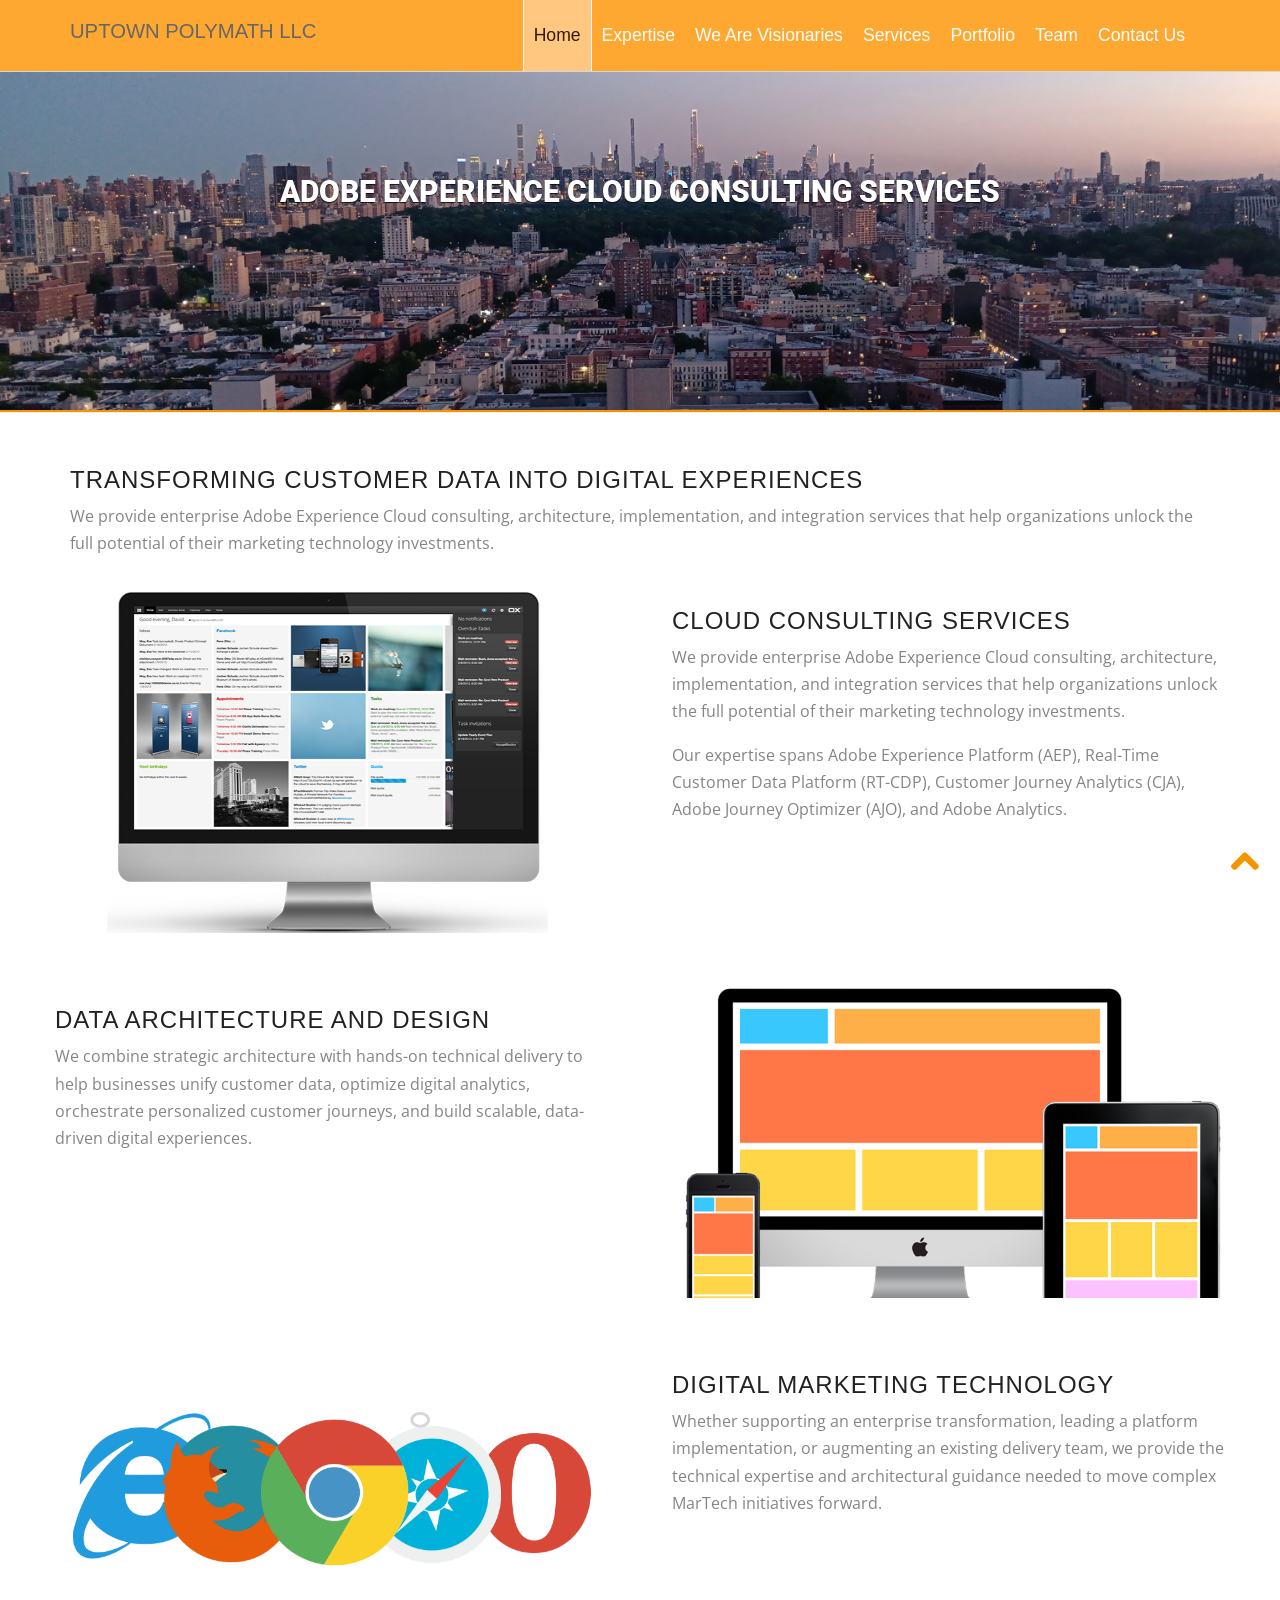
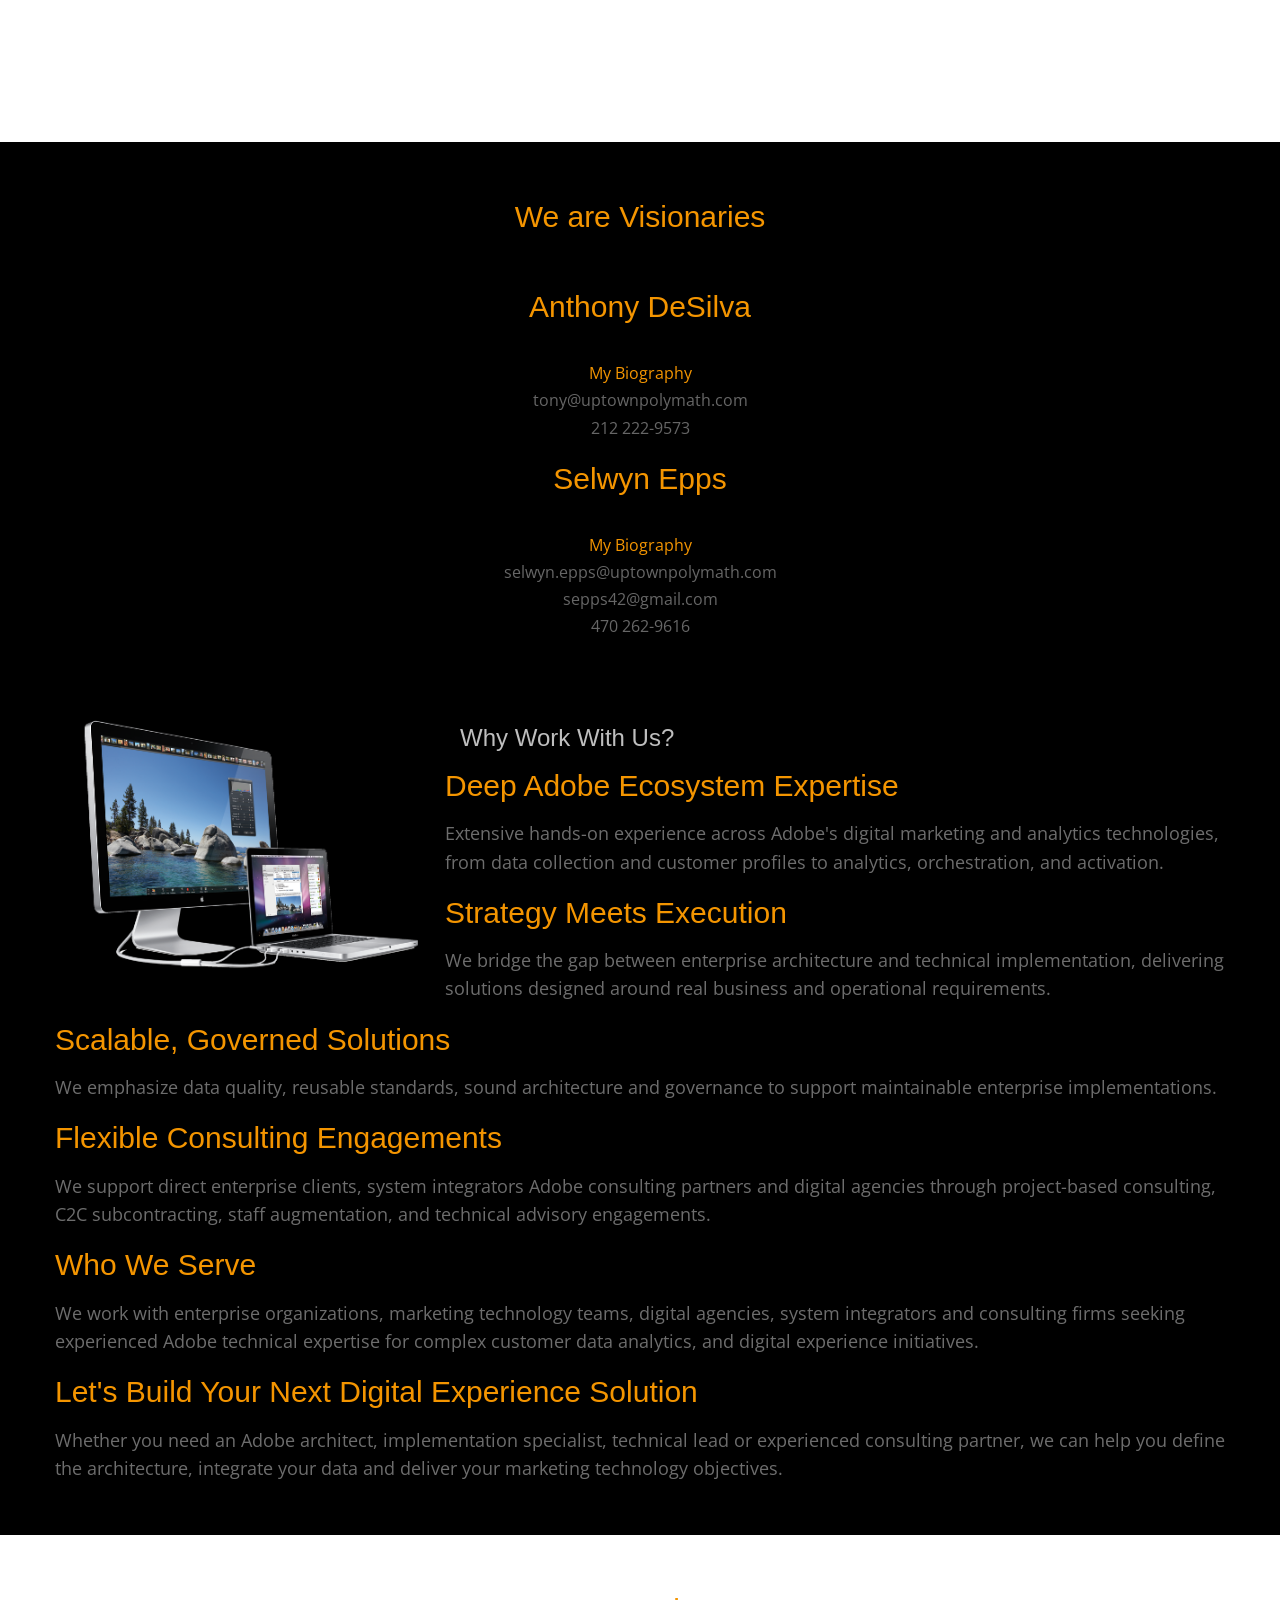
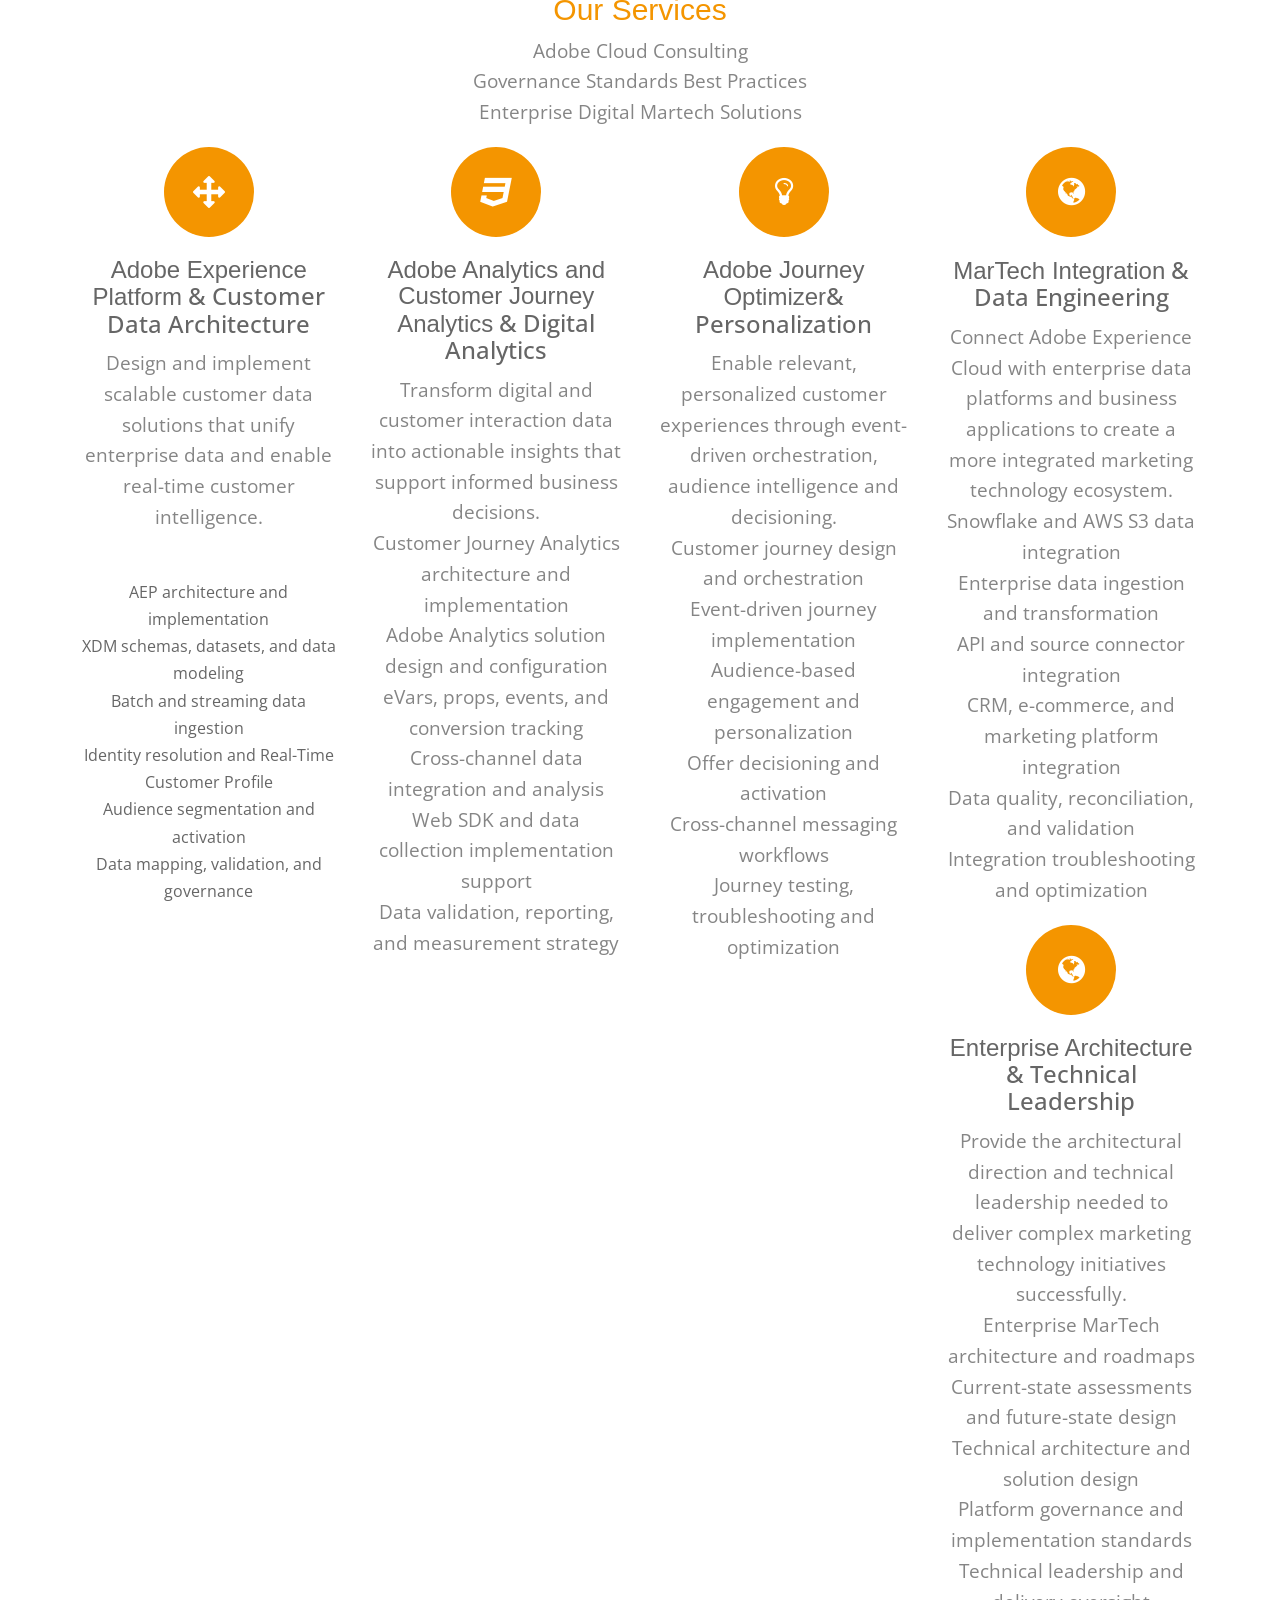
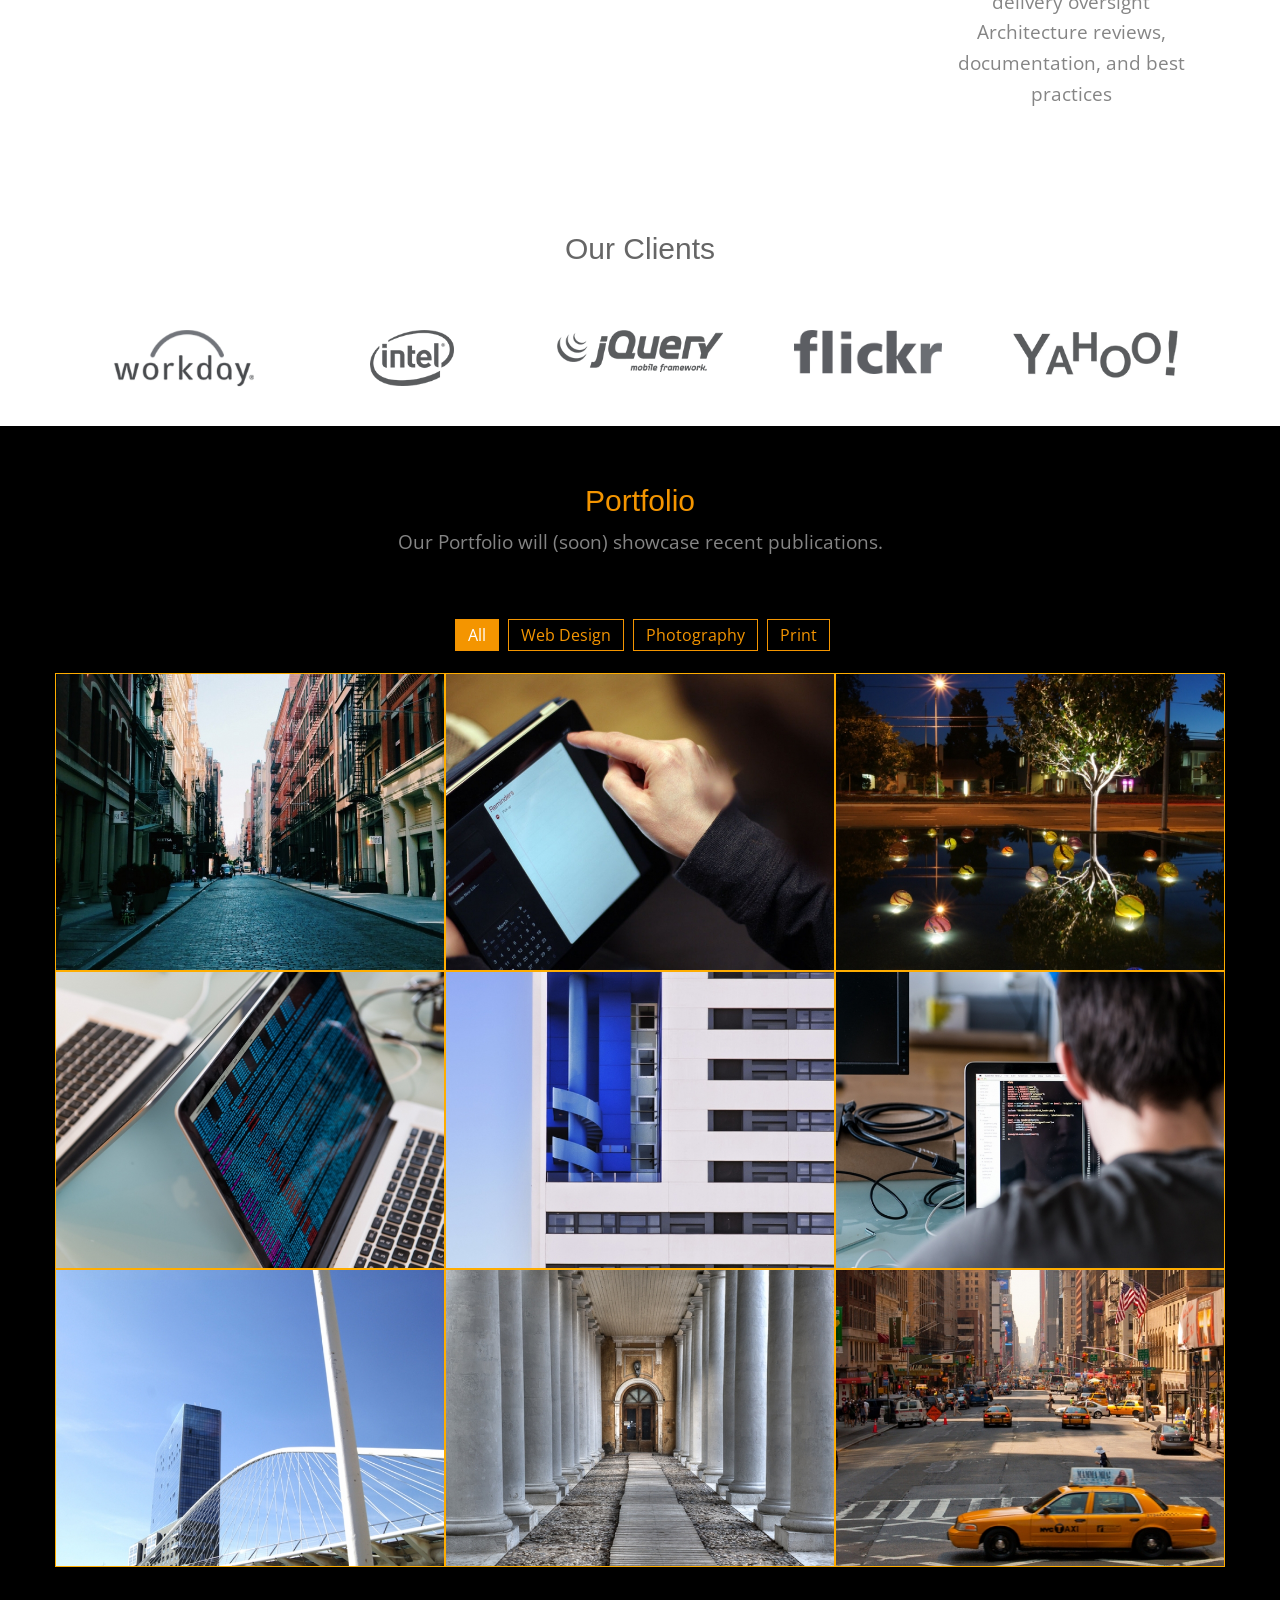
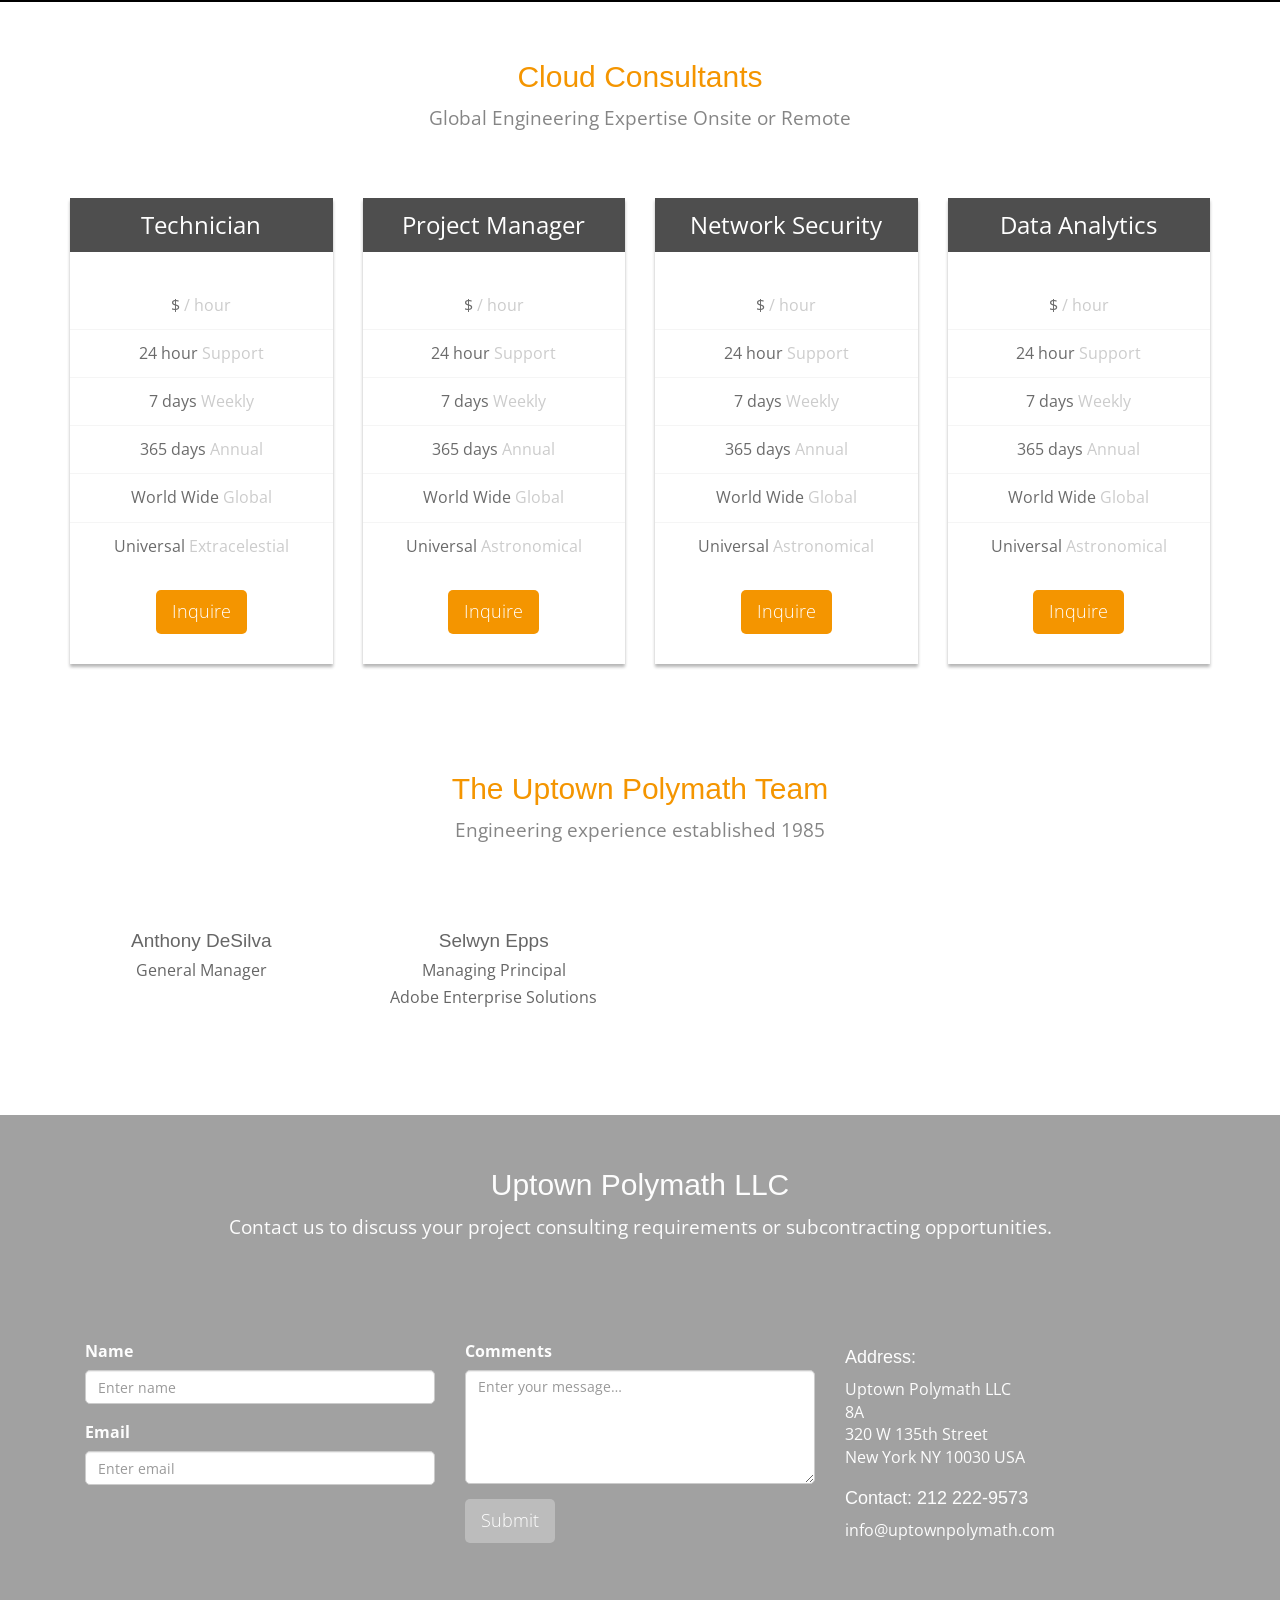
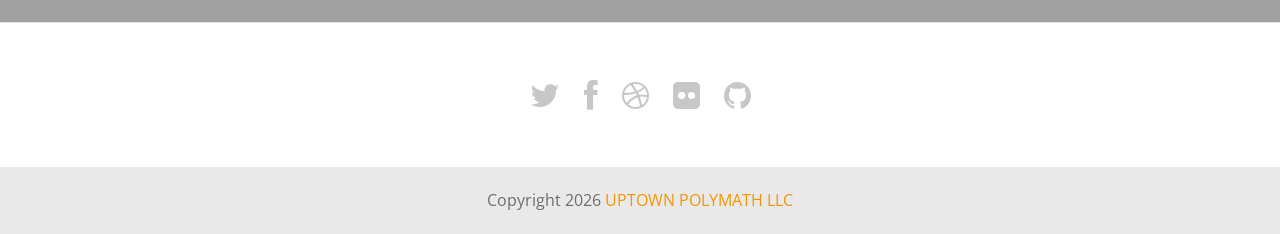
<file: index.html>
<!doctype html>
<!--[if IE 7 ]>    <html lang="en-gb" class="isie ie7 oldie no-js"> <![endif]-->
<!--[if IE 8 ]>    <html lang="en-gb" class="isie ie8 oldie no-js"> <![endif]-->
<!--[if IE 9 ]>    <html lang="en-gb" class="isie ie9 no-js"> <![endif]-->
<!--[if (gt IE 9)|!(IE)]><!-->
<html lang="en-gb" class="no-js">
<!--<![endif]-->
<head>
 <meta charset="utf-8">
 <meta name="viewport" content="width=device-width, initial-scale=1">
<!--[if lt IE 9]> 
    <meta http-equiv="X-UA-Compatible" content="IE=edge,chrome=1">
    <![endif]-->
<title>Uptown Polymath LLC webpage</title>
<meta name="description" content="Uptown Polymath web page">
<meta name="DeSilva" content="Uptown">
<!--[if lt IE 9]>
        <script src="http://html5shim.googlecode.com/svn/trunk/html5.js"></script>
    <![endif]-->
<!--[if lte IE 8]>
		<script type="text/javascript" src="http://explorercanvas.googlecode.com/svn/trunk/excanvas.js"></script>
	<![endif]-->
<link rel="stylesheet" href="css/bootstrap.min.css" />
<link rel="stylesheet" type="text/css" href="css/isotope.css" media="screen" />
<link rel="stylesheet" href="js/fancybox/jquery.fancybox.css" type="text/css" media="screen" />
<link href="css/animate.css" rel="stylesheet" media="screen">
<!-- Owl Carousel Assets -->
<link href="js/owl-carousel/owl.carousel.css" rel="stylesheet">
<link rel="stylesheet" href="css/styles.css" />
<!-- Font Awesome -->
<link href="font/css/font-awesome.min.css" rel="stylesheet">
</head>

<body>
<header class="header">
  <div class="container">
    <nav class="navbar navbar-inverse" role="navigation">
      <div class="navbar-header">
        <button type="button" id="nav-toggle" class="navbar-toggle" data-toggle="collapse" data-target="#main-nav"> <span class="sr-only">Toggle navigation</span> <span class="icon-bar"></span> <span class="icon-bar"></span> <span class="icon-bar"></span> </button>
          <div>
            <div>
              <h1 class="responsive-headline" style="font-size: 30px;">UPTOWN POLYMATH LLC</h1>
            </div>
          </div>  
      </div>
         <!--/.navbar-header-->
      <div id="main-nav" class="collapse navbar-collapse">
        <ul class="nav navbar-nav" id="mainNav">
          <li class="active"><a href="#home" class="scroll-link">Home</a></li>
          <li><a href="#features" class="scroll-link">Expertise</a></li>
          <li><a href="#aboutUs" class="scroll-link">We Are Visionaries</a></li>
          <li><a href="#services" class="scroll-link">Services</a></li>
          <li><a href="#portfolio" class="scroll-link">Portfolio</a></li>
          <li><a href="#team" class="scroll-link">Team</a></li>
          <li><a href="#contactUs" class="scroll-link">Contact Us</a></li>
        </ul>
      </div>
      <!--/.navbar-collapse--> 
    </nav>
    <!--/.navbar--> 
  </div>
  <!--/.container--> 
</header>
<!--/.header-->
<div id="#top"></div>
<section id="home">
  <div class="banner-container"> <img src="images/Uptown banner-bg.jpg" alt="banner" />
    <div class="container banner-content">
      <div class="hero-text animated fadeInDownBig">
        <h1 class="responsive-headline" style="font-size: 40px;">Adobe Experience Cloud Consulting Services</h1>
      </div>
  </div>
</section>
<section id="features">
  <div class="container">
    <h3>Transforming Customer Data into Digital Experiences</h3>
    <p>We provide enterprise Adobe Experience Cloud consulting, architecture, implementation,
      and integration services that help organizations unlock the full potential of their marketing technology investments.</p>
    <div class="row feature design">
      <div class="six columns right">
        <h3>Cloud Consulting Services</h3>
        <p>We provide enterprise Adobe Experience Cloud consulting, architecture, implementation, and integration services that help organizations unlock the full potential of their marketing technology investments.
        <p>Our expertise spans Adobe Experience Platform (AEP), Real-Time Customer Data Platform (RT-CDP), Customer Journey Analytics (CJA), Adobe Journey Optimizer (AJO), and Adobe Analytics.
        </p>
      </div>
      <div class="six columns feature-media left"> <img src="images/feature-img-1.png" alt=""> </div>
    </div>
    <div class="row feature responsive">
      <div class="six columns left">
        <h3>Data Architecture and Design</h3>
        <p>We combine strategic architecture with hands-on technical delivery to help businesses unify customer data, optimize digital analytics, orchestrate personalized customer journeys, and build scalable, data-driven digital experiences.
        </p>
      </div>
      <div class="six columns feature-media right"> <img src="images/feature-img-2.png" alt=""> </div>
    </div>
    <div class="row feature cross-browser">
      <div class="six columns right">
        <h3>Digital Marketing Technology</h3>
        <p>Whether supporting an enterprise transformation, leading a platform implementation,
          or augmenting an existing delivery team, we provide the technical expertise 
          and architectural guidance needed to move complex MarTech initiatives forward.
      </div>
      <div class="six columns feature-media left"> <img src="images/feature-img-3.png" alt=""> </div>
    </div>
  </div>
</section>
<section id="aboutUs" class="page-section darkBg pDark">
  <div class="container">
    <div class="heading text-center"> 
      <!-- Heading -->
      <h2>We are Visionaries</h2><br/>
      <p><h2>Anthony DeSilva</h2><br/>
        <nav>
         <a href="desilva_biography.html">My Biography</a>
        </nav>
        tony@uptownpolymath.com<br/>
        212 222-9573

      <p><h2>Selwyn Epps</h2><br/>
        <nav>
         <a href="epps_biography.html">My Biography</a>
        </nav>
        selwyn.epps@uptownpolymath.com<br/>
        sepps42@gmail.com<br/>
        470 262-9616
      </p>
    </div>
    <div class="row">
      <div class="col-md-4 mcbook" data-animated="bounceInLeft"> <img src="images/macbook.png" class="fitImage" alt="img" /> </div>
       <div class="col-md-8">
        <h3>Why Work With Us?</h3>
        <p>
       </div>
         <h2>Deep Adobe Ecosystem Expertise</h2>
        </p>

        <p>Extensive hands-on experience across Adobe's digital marketing and analytics technologies,
           from data collection and customer profiles to analytics, orchestration, and activation.</p>
        <p><h2>Strategy Meets Execution</h2></p>
         <p>We bridge the gap between enterprise architecture and technical implementation, 
          delivering solutions designed around real business and operational requirements.</p>
        <p><h2>Scalable, Governed Solutions</h2></p>
        <p>We emphasize data quality, reusable standards, sound architecture
          and governance to support maintainable enterprise implementations.</p>
          <p><h2>Flexible Consulting Engagements</h2></p>
          <p>We support direct enterprise clients, system integrators Adobe consulting partners
          and digital agencies through project-based consulting, C2C subcontracting, staff augmentation, and technical advisory engagements.
          <p><h2>Who We Serve</h2></p>
          <p>We work with enterprise organizations, marketing technology teams, digital agencies, system integrators
            and consulting firms seeking experienced Adobe technical expertise for complex customer data
            analytics, and digital experience initiatives.</p>
          <p><h2>Let's Build Your Next Digital Experience Solution</h2></p>
          <p>Whether you need an Adobe architect, implementation specialist, technical lead
            or experienced consulting partner, we can help you define the architecture, integrate your data
            and deliver your marketing technology objectives.</p> 
        </p>    
      </div>
    </div>
</section>
<section id="services" class="page-section">
  <div class="container">
    <div class="heading text-center"> 
      <!-- Heading -->
      <h2>Our Services</h2>
      <p>Adobe Cloud Consulting<br>
         Governance Standards Best Practices<br>
         Enterprise Digital Martech Solutions
      </p>
    <div class="row"> 
      
      <!-- item -->
      <div class="col-md-3 text-center"> <i class="fa fa-arrows fa-2x circle"></i>
        <h3>Adobe Experience Platform<span class="id-color"> & Customer Data Architecture</span>
        </span></h3>
        <p>Design and implement scalable customer data solutions that unify enterprise data and enable real-time customer intelligence.</p>
          <br>AEP architecture and implementation
         <br>XDM schemas, datasets, and data modeling
         <br>Batch and streaming data ingestion
         <br>Identity resolution and Real-Time Customer Profile
         <br>Audience segmentation and activation
         <br>Data mapping, validation, and governance
     </div>
      <!-- end: --> 
      
      <!-- item -->
      <div class="col-md-3 text-center"> <i class="fa fa-css3 fa-2x circle"></i>
        <h3>Adobe Analytics and Customer Journey Analytics<span class="id-color"> & Digital Analytics</span></h3>
       <p>Transform digital and customer interaction data into actionable insights that support informed business decisions.
        <br>Customer Journey Analytics architecture and implementation
         <br>Adobe Analytics solution design and configuration
         <br>eVars, props, events, and conversion tracking                                             
         <br>Cross-channel data integration and analysis
         <br>Web SDK and data collection implementation support
       <br>Data validation, reporting, and measurement strategy
        </p>      
      </div>
      <!-- end: --> 
      
      <!-- item -->
      <div class="col-md-3 text-center"> <i class="fa fa-lightbulb-o fa-2x circle"></i>
        <h3>Adobe Journey Optimizer<span class="id-color">& Personalization</span></h3>
        <p>Enable relevant, personalized customer experiences through event-driven orchestration, audience intelligence and decisioning.
         <br>Customer journey design and orchestration
         <br>Event-driven journey implementation
         <br>Audience-based engagement and personalization
         <br>Offer decisioning and activation
         <br>Cross-channel messaging workflows
         <br>Journey testing, troubleshooting and optimization
        </p>    
      </div>
      <!-- end: --> 
      
      <!-- item -->
      <div class="col-md-3 text-center"> <i class="fa fa-globe fa-2x circle"></i>
        <h3>MarTech Integration<span class="id-color"> & Data Engineering</span></h3>
        <p>Connect Adobe Experience Cloud with enterprise data platforms 
          and business applications to create a more integrated marketing technology ecosystem.
         <br>Snowflake and AWS S3 data integration
         <br>Enterprise data ingestion and transformation
         <br>API and source connector integration
         <br>CRM, e-commerce, and marketing platform integration
         <br>Data quality, reconciliation, and validation
         <br>Integration troubleshooting and optimization
        </p>
      </div>
      <!-- end:--> 
             <!-- item -->
      <div class="col-md-3 text-center"> <i class="fa fa-globe fa-2x circle"></i>
        <h3>Enterprise Architecture <span class="id-color"> & Technical Leadership</span></h3>
        <p>Provide the architectural direction and technical leadership needed to deliver complex marketing technology initiatives successfully.
          <br>Enterprise MarTech architecture and roadmaps
          <br>Current-state assessments and future-state design
          <br>Technical architecture and solution design
          <br>Platform governance and implementation standards
          <br>Technical leadership and delivery oversight
          <br>Architecture reviews, documentation, and best practices
        </p>
      </div>
      <!-- end:--> 
    </div>
  </div>
  <!--/.container--> 
</section>
<section id="clients">
  <div id="demo" class="clients">
    <div class="container">
      <div class="heading text-center">
        <h2>Our Clients</h2>
      </div>
      <div class="row">
        <div class="col-md-12">
          <div class="customNavigation"> <a class="prev"><i class="fa fa-chevron-circle-left"></i></a> <a class="next"><i class="fa fa-chevron-circle-right"></i></a> </div>
          <div id="owl-demo" class="owl-carousel">
            <div class="item"> <span class="helper"> <img src="images/clients/client-1.png" alt="client" /></span> </div>
            <div class="item"> <span class="helper"> <img src="images/clients/client-2.png" alt="client" /></span> </div>
            <div class="item"> <span class="helper"> <img src="images/clients/client-3.png" alt="client" /></span> </div>
            <div class="item"> <span class="helper"> <img src="images/clients/client-4.png" alt="client" /></span> </div>
            <div class="item"> <span class="helper"> <img src="images/clients/client-5.png" alt="client" /></span> </div>
            <div class="item"> <span class="helper"> <img src="images/clients/client-6.png" alt="client" /></span> </div>
            <div class="item"> <span class="helper"> <img src="images/clients/client-7.png" alt="client" /></span> </div>
            <div class="item"> <span class="helper"> <img src="images/clients/client-8.png" alt="client" /></span> </div>
            <div class="item"> <span class="helper"> <img src="images/clients/client-9.png" alt="client" /></span> </div>
          </div>
        </div>
      </div>
    </div>
  </div>
</section>
<section id="portfolio" class="page-section section appear clearfix">
  <div class="container">
    <div class="heading text-center"> 
      <!-- Heading -->
      <h2>Portfolio</h2>
      <p>Our Portfolio will (soon) showcase recent publications.</p>
    </div>
    <div class="row">
      <nav id="filter" class="col-md-12 text-center">
        <ul>
          <li><a href="#" class="current btn-theme btn-small" data-filter="*">All</a></li>
          <li><a href="#" class="btn-theme btn-small" data-filter=".webdesign">Web Design</a></li>
          <li><a href="#" class="btn-theme btn-small" data-filter=".photography">Photography</a></li>
          <li><a href="#" class="btn-theme btn-small" data-filter=".print">Print</a></li>
        </ul>
      </nav>
      <div class="col-md-12">
        <div class="row">
          <div class="portfolio-items isotopeWrapper clearfix" id="3">
            <article class="col-sm-4 isotopeItem webdesign">
              <div class="portfolio-item"> <img src="images/portfolio/img1.jpg" alt="" />
                <div class="portfolio-desc align-center">
                  <div class="folio-info"> <a href="images/portfolio/img1.jpg" class="fancybox">
                    <h5>Project Title</h5>
                    <i class="fa fa-link fa-2x"></i></a> </div>
                </div>
              </div>
            </article>
            <article class="col-sm-4 isotopeItem photography">
              <div class="portfolio-item"> <img src="images/portfolio/img2.jpg" alt="" />
                <div class="portfolio-desc align-center">
                  <div class="folio-info"> <a href="images/portfolio/img2.jpg" class="fancybox">
                    <h5>Project Title</h5>
                    <i class="fa fa-link fa-2x"></i></a> </div>
                </div>
              </div>
            </article>
            <article class="col-sm-4 isotopeItem photography">
              <div class="portfolio-item"> <img src="images/portfolio/img3.jpg" alt="" />
                <div class="portfolio-desc align-center">
                  <div class="folio-info"> <a href="images/portfolio/img3.jpg" class="fancybox">
                    <h5>Project Title</h5>
                    <i class="fa fa-link fa-2x"></i></a> </div>
                </div>
              </div>
            </article>
            <article class="col-sm-4 isotopeItem print">
              <div class="portfolio-item"> <img src="images/portfolio/img4.jpg" alt="" />
                <div class="portfolio-desc align-center">
                  <div class="folio-info"> <a href="images/portfolio/img4.jpg" class="fancybox">
                    <h5>Project Title</h5>
                    <i class="fa fa-link fa-2x"></i></a> </div>
                </div>
              </div>
            </article>
            <article class="col-sm-4 isotopeItem photography">
              <div class="portfolio-item"> <img src="images/portfolio/img5.jpg" alt="" />
                <div class="portfolio-desc align-center">
                  <div class="folio-info"> <a href="images/portfolio/img5.jpg" class="fancybox">
                    <h5>Project Title</h5>
                    <i class="fa fa-link fa-2x"></i></a> </div>
                </div>
              </div>
            </article>
            <article class="col-sm-4 isotopeItem webdesign">
              <div class="portfolio-item"> <img src="images/portfolio/img6.jpg" alt="" />
                <div class="portfolio-desc align-center">
                  <div class="folio-info"> <a href="images/portfolio/img6.jpg" class="fancybox">
                    <h5>Project Title</h5>
                    <i class="fa fa-link fa-2x"></i></a> </div>
                </div>
              </div>
            </article>
            <article class="col-sm-4 isotopeItem print">
              <div class="portfolio-item"> <img src="images/portfolio/img7.jpg" alt="" />
                <div class="portfolio-desc align-center">
                  <div class="folio-info"> <a href="images/portfolio/img7.jpg" class="fancybox">
                    <h5>Project Title</h5>
                    <i class="fa fa-link fa-2x"></i></a> </div>
                </div>
              </div>
            </article>
            <article class="col-sm-4 isotopeItem photography">
              <div class="portfolio-item"> <img src="images/portfolio/img8.jpg" alt="" />
                <div class="portfolio-desc align-center">
                  <div class="folio-info"> <a href="images/portfolio/img8.jpg" class="fancybox">
                    <h5>Project Title</h5>
                    <i class="fa fa-link fa-2x"></i></a> </div>
                </div>
              </div>
            </article>
            <article class="col-sm-4 isotopeItem print">
              <div class="portfolio-item"> <img src="images/portfolio/img9.jpg" alt="" />
                <div class="portfolio-desc align-center">
                  <div class="folio-info"> <a href="images/portfolio/img9.jpg" class="fancybox">
                    <h5>Project Title</h5>
                    <i class="fa fa-link fa-2x"></i></a> </div>
                </div>
              </div>
            </article>
          </div>
        </div>
      </div>
    </div>
  </div>
</section>
<section id="plans" class="page-section">
  <div class="container">
    <div class="heading text-center"> 
      <!-- Heading -->
      <h2>Cloud Consultants</h2>
      <p>Global Engineering Expertise Onsite or Remote</p>
    </div>
    <div class="row flat">
      <div class="col-lg-3 col-md-3 col-xs-6">
        <ul class="plan plan1">
          <li class="plan-name">Technician</li>
          <li class="plan-price"> <strong>$</strong> / hour </li>
          <li> <strong>24 hour</strong> Support </li>
          <li> <strong>7 days</strong> Weekly </li>
          <li> <strong>365 days</strong> Annual </li>
          <li> <strong>World Wide</strong> Global </li>
          <li> <strong>Universal</strong> Extracelestial </li>
          <li class="plan-action"> <a href="#" class="btn btn-danger btn-lg">Inquire</a> </li>
        </ul>
      </div>
      <div class="col-lg-3 col-md-3 col-xs-6">
        <ul class="plan plan2">
          <li class="plan-name">Project Manager</li>
          <li class="plan-price"> <strong>$</strong> / hour </li>
          <li> <strong>24 hour</strong> Support </li>
          <li> <strong>7 days</strong> Weekly </li>
          <li> <strong>365 days</strong> Annual </li>
          <li> <strong>World Wide</strong> Global </li>
          <li> <strong>Universal</strong> Astronomical </li>
          <li class="plan-action"> <a href="#" class="btn btn-danger btn-lg">Inquire</a> </li>
        </ul>
      </div>
      <div class="col-lg-3 col-md-3 col-xs-6">
        <ul class="plan plan3">
          <li class="plan-name"> Network Security </li>
          <li class="plan-price"> <strong>$</strong> / hour </li>
          <li> <strong>24 hour</strong> Support </li>
          <li> <strong>7 days</strong> Weekly </li>
          <li> <strong>365 days</strong> Annual </li>
          <li> <strong>World Wide</strong> Global </li>
          <li> <strong>Universal</strong> Astronomical </li>
          <li class="plan-action"> <a href="#" class="btn btn-danger btn-lg">Inquire</a> </li>
        </ul>
      </div>
      <div class="col-lg-3 col-md-3 col-xs-6">
        <ul class="plan plan4">
          <li class="plan-name"> Data Analytics </li>
          <li class="plan-price"> <strong>$</strong> / hour </li>
          <li> <strong>24 hour</strong> Support </li>
          <li> <strong>7 days</strong> Weekly </li>
          <li> <strong>365 days</strong> Annual </li>
          <li> <strong>World Wide</strong> Global </li>
          <li> <strong>Universal</strong> Astronomical </li>
          <li class="plan-action"> <a href="#" class="btn btn-danger btn-lg">Inquire</a> </li>
        </ul>
      </div>
    </div>
  </div>
</section>
<section id="team" class="page-section">
  <div class="container">
    <div class="heading text-center"> 
      <!-- Heading -->
      <h2>The Uptown Polymath Team</h2>
      <p>Engineering experience established 1985</p>
    </div>
    <!-- Team Member's Details -->
    <div class="team-content">
      <div class="row">
        <div class="col-md-3 col-sm-6 col-xs-6"> 
          <!-- Team Member -->
          <div class="team-member pDark"> 
            <!-- Member Details -->
            <h4>Anthony DeSilva</h4>
            <!-- Designation --> 
            <span class="pos">General Manager</span>
            <div class="team-socials"> <a href="#"><i class="fa fa-facebook"></i></a> <a href="#"><i class="fa fa-google-plus"></i></a> <a href="#"><i class="fa fa-twitter"></i></a> <a href="#"><i class="fa fa-dribbble"></i></a> <a href="#"><i class="fa fa-github"></i></a> </div>
          </div>
        </div>
        <div class="col-md-3 col-sm-6 col-xs-6"> 
          <!-- Team Member -->
          <div class="team-member pDark"> 
            <!-- Member Details -->
            <h4>Selwyn Epps</h4>
            <!-- Designation --> 
            <span class="pos">Managing Principal<br>
            Adobe Enterprise Solutions</span>
            <div class="team-socials"> <a href="#"><i class="fa fa-facebook"></i></a> <a href="#"><i class="fa fa-google-plus"></i></a> <a href="#"><i class="fa fa-twitter"></i></a> <a href="#"><i class="fa fa-dribbble"></i></a> <a href="#"><i class="fa fa-github"></i></a> </div>
          </div>
        </div>
       
        </div>
      </div>
    </div>
  </div>
  <!--/.container--> 
</section>
<section id="contactUs" class="contact-parlex">
  <div class="parlex-back">
    <div class="container">
      <div class="row">
        <div class="heading text-center"> 
          <!-- Heading -->
          <h2>Uptown Polymath LLC</h2>
          <p>Contact us to discuss your project consulting requirements or subcontracting opportunities.</p>
        </div>
      </div>
      <div class="row mrgn30">
        <form method="post" action="" id="contactfrm" role="form">
          <div class="col-sm-4">
            <div class="form-group">
              <label for="name">Name</label>
              <input type="text" class="form-control" name="name" id="name" placeholder="Enter name" title="Please enter your name (at least 2 characters)">
            </div>
            <div class="form-group">
              <label for="email">Email</label>
              <input type="email" class="form-control" name="email" id="email" placeholder="Enter email" title="Please enter a valid email address">
            </div>
          </div>
          <div class="col-sm-4">
            <div class="form-group">
              <label for="comments">Comments</label>
              <textarea name="comment" class="form-control" id="comments" cols="3" rows="5" placeholder="Enter your message…" title="Please enter your message (at least 10 characters)"></textarea>
            </div>
            <button name="submit" type="submit" class="btn btn-lg btn-primary" id="submit">Submit</button>
            <div class="result"></div>
          </div>
        </form>
        <div class="col-sm-4">
          <h4>Address:</h4>
          <address>
           Uptown Polymath LLC<br>
           8A<br>
           320 W 135th Street<br>
           New York NY 10030 USA <br>
          </address>
           <h4>Contact: 212 222-9573</h4>
          <address>
           info@uptownpolymath.com<br> 
          </address>
        </div>
      </div>
    </div>
    <!--/.container--> 
  </div>
</section>
<section class="maps">
</section>
<footer>
  <div class="container">
    <div class="social text-center"> <a href="#"><i class="fa fa-twitter"></i></a> <a href="#"><i class="fa fa-facebook"></i></a> <a href="#"><i class="fa fa-dribbble"></i></a> <a href="#"><i class="fa fa-flickr"></i></a> <a href="#"><i class="fa fa-github"></i></a> </div>
    <div class="clear"></div>
    <!--CLEAR FLOATS--> 
  </div>
</footer>
<!--/.page-section-->
<section class="copyright">
  <div class="container">
    <div class="row">
      <div class="col-sm-12 text-center"> Copyright 2026 <a href="http://www.uptownpolymath.com">UPTOWN POLYMATH LLC</a> </div>
    </div>
    <!-- / .row --> 
  </div>
</section>
<a href="#top" class="topHome"><i class="fa fa-chevron-up fa-2x"></i></a> 

<!--[if lte IE 8]><script src="//ajax.googleapis.com/ajax/libs/jquery/1.11.0/jquery.min.js"></script><![endif]--> 
<script src="js/modernizr-latest.js"></script> 
<script src="js/jquery-1.8.2.min.js" type="text/javascript"></script> 
<script src="js/bootstrap.min.js" type="text/javascript"></script> 
<script src="js/jquery.isotope.min.js" type="text/javascript"></script> 
<script src="js/fancybox/jquery.fancybox.pack.js" type="text/javascript"></script> 
<script src="js/jquery.nav.js" type="text/javascript"></script> 
<script src="js/jquery.fittext.js"></script> 
<script src="js/waypoints.js"></script> 
<script src="js/custom.js" type="text/javascript"></script> 
<script src="js/owl-carousel/owl.carousel.js"></script>
</body>
</html>
</file>
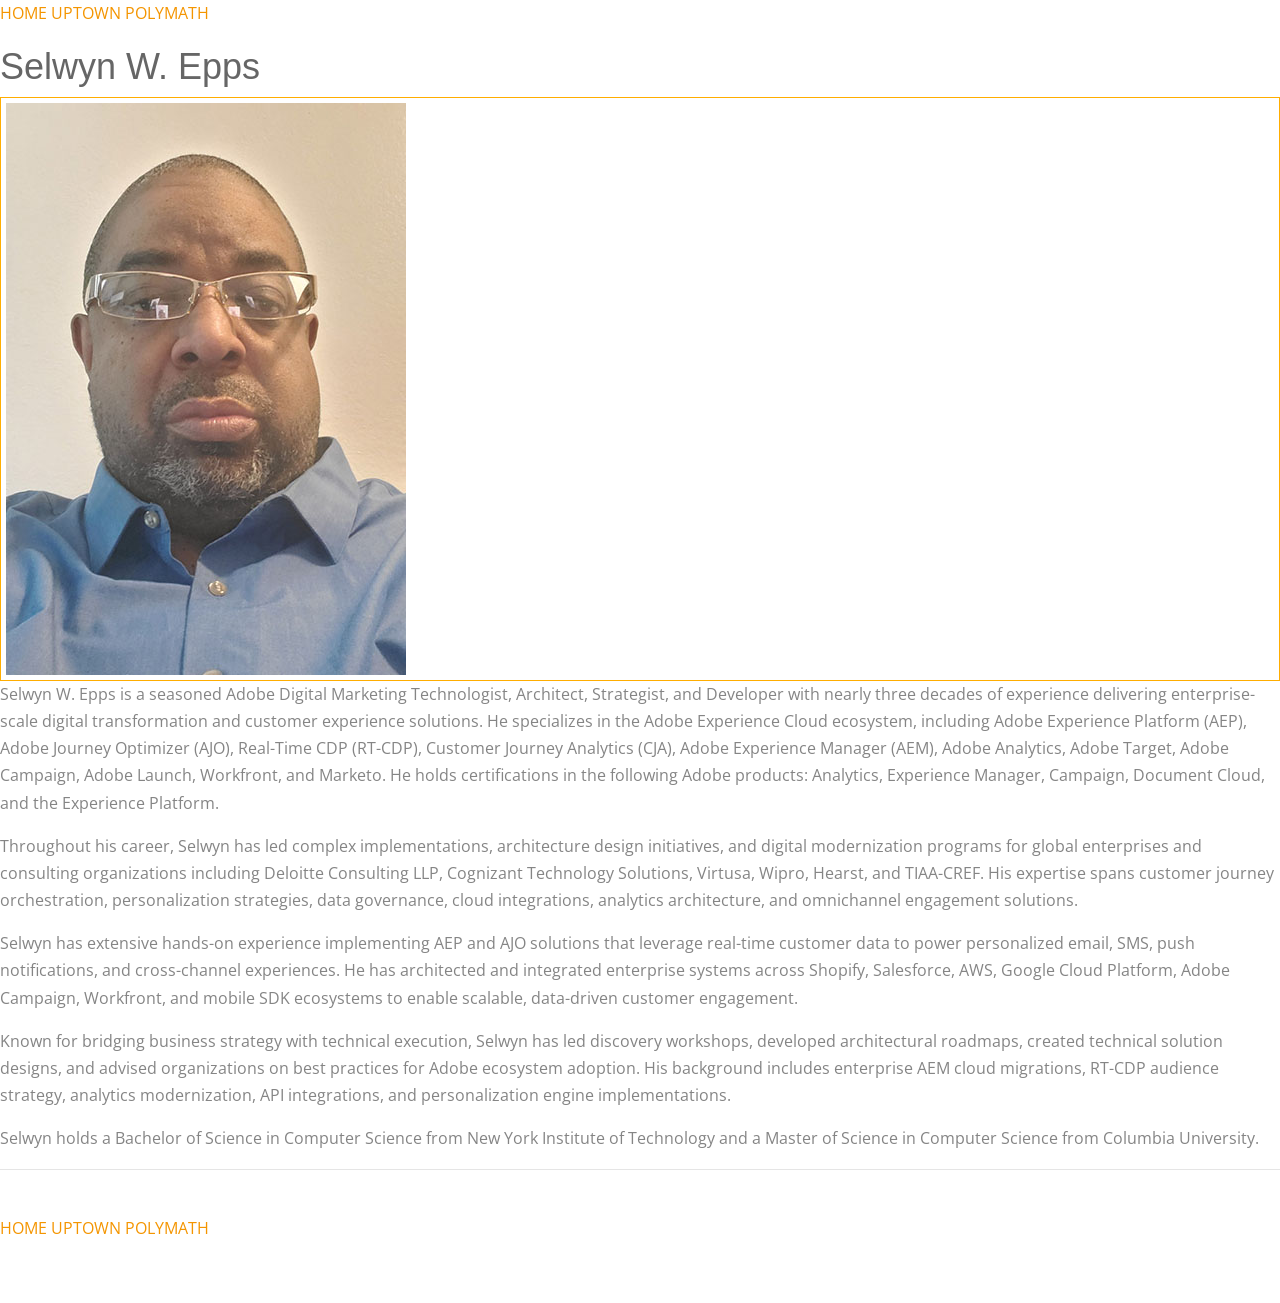
<file: epps_biography.html>
<!doctype html>
<!--[if IE 7]>    <html lang="en-gb" class="isie ie7 oldie no-js"> <![endif]-->
<!--[if IE 8]>    <html lang="en-gb" class="isie ie8 oldie no-js"> <![endif]-->
<!--[if IE 9]>    <html lang="en-gb" class="isie ie9 no-js"> <![endif]-->
<!--[if (gt IE 9)|!(IE)]><!-->
<html lang="en">
  <!--<![endif]-->
  <head>
    <meta charset="UTF-8" />
    <meta name="viewport" content="width=device-width, initial-scale=1.0" />
    <!--[if lt IE 9]>
      <meta http-equiv="X-UA-Compatible" content="IE=edge,chrome=1" />
    <![endif]-->
    <title>Biography Selwyn Epps</title>
    <meta
      name="description"
      content="Selwyn Epps' biography and professional background."
    />
    <!--[if lt IE 9]>
      <script src="http://html5shim.googlecode.com/svn/trunk/html5.js"></script>
    <![endif]-->
    <!--[if lte IE 8]>
      <script
        type="text/javascript"
        src="http://explorercanvas.googlecode.com/svn/trunk/excanvas.js"
      ></script>
    <![endif]-->
    <!-- Reuse the existing stylesheet -->
    <link rel="stylesheet" href="css/bootstrap.min.css" />
    <link
      rel="stylesheet"
      type="text/css"
      href="css/isotope.css"
      media="screen"
    />
    <link
      rel="stylesheet"
      href="js/fancybox/jquery.fancybox.css"
      type="text/css"
      media="screen"
    />
    <link href="css/animate.css" rel="stylesheet" media="screen" />
    <!-- Owl Carousel Assets -->
    <link href="js/owl-carousel/owl.carousel.css" rel="stylesheet" />
    <link rel="stylesheet" href="css/styles.css" />
    <!-- Font Awesome -->
    <link href="font/css/font-awesome.min.css" rel="stylesheet" />
    <!-- <link rel="stylesheet" href="style.css"> -->
  </head>
  <body>
    <!-- Use the same navigation as your existing website -->
    <nav>
       <a href="index.html">HOME UPTOWN POLYMATH</a> </p>
    </nav>

    <main class="bio-page">
      <!-- Biography -->
      <header class="bio-hero">
        <h1>Selwyn W. Epps</h1>
      </header>
   <div class="member-img">
                <!-- Image  -->
                <img class="img-responsive" src="images/Selwyn_uptownpolymath.jpg" alt="Selwyn Epps">
            </div>
      <!-- Epps resume -->
      <section class="bio-cta">
         <p>Selwyn W. Epps is a seasoned Adobe Digital Marketing Technologist, Architect, Strategist, and Developer
         with nearly three decades of experience delivering enterprise-scale digital transformation
         and customer experience solutions. He specializes in the Adobe Experience Cloud ecosystem,
         including Adobe Experience Platform (AEP), Adobe Journey Optimizer (AJO), 
         Real-Time CDP (RT-CDP), Customer Journey Analytics (CJA), Adobe Experience Manager (AEM), Adobe Analytics,
         Adobe Target, Adobe Campaign, Adobe Launch, Workfront, and Marketo.
         He holds certifications in the following Adobe products: Analytics, Experience Manager, Campaign, Document Cloud, and the Experience Platform.

         <p>Throughout his career, Selwyn has led complex implementations, architecture design initiatives,
         and digital modernization programs for global enterprises and consulting organizations including
         Deloitte Consulting LLP, Cognizant Technology Solutions, Virtusa, Wipro, Hearst, and TIAA-CREF.
         His expertise spans customer journey orchestration, personalization strategies, data governance,
         cloud integrations, analytics architecture, and omnichannel engagement solutions.

         <p>Selwyn has extensive hands-on experience implementing AEP and AJO solutions that leverage real-time
         customer data to power personalized email, SMS, push notifications, and cross-channel experiences.
         He has architected and integrated enterprise systems across Shopify, Salesforce, AWS, Google Cloud Platform,
         Adobe Campaign, Workfront, and mobile SDK ecosystems to enable scalable, data-driven customer
         engagement.</p>
         
         <p>Known for bridging business strategy with technical execution, Selwyn has led discovery workshops, 
         developed architectural roadmaps, created technical solution designs, and advised organizations on
         best practices for Adobe ecosystem adoption.
         His background includes enterprise AEM cloud migrations,
         RT-CDP audience strategy, analytics modernization, API integrations,
         and personalization engine implementations.</p>

         <p>Selwyn holds a Bachelor of Science in Computer Science from New York Institute of Technology
         and a Master of Science in Computer Science from Columbia University. </p>

      </section>
    </main>

    <footer class="bio-footer">
      <p> <span id="bio-year"></span>
        <a href="index.html">HOME UPTOWN POLYMATH</a> </p>
    </footer>

       <!-- No JavaScript on page -->
       <!--   <script src="script.js" defer></script> -->
  </body>

</html>
</file>
<file: css/isotope.css>
/* Start: Recommended Isotope styles */

/**** Isotope Filtering ****/

.isotope-item {
  z-index: 2;
  border: 1px solid #FFAD00;
padding: 5px;
background: #FFE4A9;
}

.isotope-hidden.isotope-item {
  pointer-events: none;
  z-index: 1;
}

/**** Isotope CSS3 transitions ****/

.isotope,
.isotope .isotope-item {
  -webkit-transition-duration: 0.8s;
     -moz-transition-duration: 0.8s;
      -ms-transition-duration: 0.8s;
       -o-transition-duration: 0.8s;
          transition-duration: 0.8s;
}

.isotope {
  -webkit-transition-property: height, width;
     -moz-transition-property: height, width;
      -ms-transition-property: height, width;
       -o-transition-property: height, width;
          transition-property: height, width;
}

.isotope .isotope-item {
  -webkit-transition-property: -webkit-transform, opacity;
     -moz-transition-property:    -moz-transform, opacity;
      -ms-transition-property:     -ms-transform, opacity;
       -o-transition-property:         top, left, opacity;
          transition-property:         transform, opacity;
}

/**** disabling Isotope CSS3 transitions ****/

.isotope.no-transition,
.isotope.no-transition .isotope-item,
.isotope .isotope-item.no-transition {
  -webkit-transition-duration: 0s;
     -moz-transition-duration: 0s;
      -ms-transition-duration: 0s;
       -o-transition-duration: 0s;
          transition-duration: 0s;
}

/* End: Recommended Isotope styles */



/* disable CSS transitions for containers with infinite scrolling*/
.isotope.infinite-scrolling {
  -webkit-transition: none;
     -moz-transition: none;
      -ms-transition: none;
       -o-transition: none;
          transition: none;
}



/**** Isotope styles ****/

/* required for containers to inherit vertical size from window */
/*html,
body {
  height: 100%;
}*/

#container {
  border: 1px solid #666;
  padding: 5px;
  margin-bottom: 20px;
}

.element {
  width: 110px;
  height: 110px;
  margin: 5px;
  float: left;
  overflow: hidden;
  position: relative;
  background: #888;
  color: #222;
  -webkit-border-top-right-radius: 1.2em;
      -moz-border-radius-topright: 1.2em;
          border-top-right-radius: 1.2em;
}

.element.alkali          { background: #F00; background: hsl(   0, 100%, 50%); }
.element.alkaline-earth  { background: #F80; background: hsl(  36, 100%, 50%); }
.element.lanthanoid      { background: #FF0; background: hsl(  72, 100%, 50%); }
.element.actinoid        { background: #0F0; background: hsl( 108, 100%, 50%); }
.element.transition      { background: #0F8; background: hsl( 144, 100%, 50%); }
.element.post-transition { background: #0FF; background: hsl( 180, 100%, 50%); }
.element.metalloid       { background: #08F; background: hsl( 216, 100%, 50%); }
.element.other.nonmetal  { background: #00F; background: hsl( 252, 100%, 50%); }
.element.halogen         { background: #F0F; background: hsl( 288, 100%, 50%); }
.element.noble-gas       { background: #F08; background: hsl( 324, 100%, 50%); }


.element * {
  position: absolute;
  margin: 0;
}

.element .symbol {
  left: 0.2em;
  top: 0.4em;
  font-size: 3.8em;
  line-height: 1.0em;
  color: #FFF;
}
.element.large .symbol {
  font-size: 4.5em;
}

.element.fake .symbol {
  color: #000;
}

.element .name {
  left: 0.5em;
  bottom: 1.6em;
  font-size: 1.05em;
}

.element .weight {
  font-size: 0.9em;
  left: 0.5em;
  bottom: 0.5em;
}

.element .number {
  font-size: 1.25em;
  font-weight: bold;
  color: hsla(0,0%,0%,.5);
  right: 0.5em;
  top: 0.5em;
}

.variable-sizes .element.width2 { width: 230px; }

.variable-sizes .element.height2 { height: 230px; }

.variable-sizes .element.width2.height2 {
  font-size: 2.0em;
}

.element.large,
.variable-sizes .element.large,
.variable-sizes .element.large.width2.height2 {
  font-size: 3.0em;
  width: 350px;
  height: 350px;
  z-index: 100;
}

.clickable .element:hover {
  cursor: pointer;
}

.clickable .element:hover h3 {
  text-shadow:
    0 0 10px white,
    0 0 10px white
  ;
}

.clickable .element:hover h2 {
  color: white;
}
</file>
<file: css/styles.css>
/*
Theme Name: Dark Touch 
Author URI: http://webthemez.com/
Description: This theme is a best responsive web template. It would be great for a corporate websites, business websites, personal blog.
License: Free to use for personal and commercial, but you need to place back link in the bottom of the template.
*/

@import url(http://fonts.googleapis.com/css?family=Open+Sans:400,700,600);
@import url(http://fonts.googleapis.com/css?family=Roboto:400,700,900);

* {
    margin: 0;
    padding: 0;
    font-family: 'Open Sans', sans-serif;
}

body {
    height: 100%;
    font-family: 'Open Sans', sans-serif;
    font-size: 16px;
    line-height: 1.7;
    color: #666666;
    -webkit-font-smoothing: antialiased;
    -webkit-text-size-adjust: 100%;
    background: #fff;
    transition: all 0.3s linear;
    -webkit-transition: all 0.3s linear;
    -moz-transition: all 0.3s linear;
    -o-transition: all 0.3s linear;
}

::selection {
    color: #fff;
    background: #f49500;
}

::-moz-selection {
    color: #fff;
    background: #f49500;
}

p {
    color: #858585;
    margin: 0 0 1em !important;
}

h1, h2, h3, h4, h5, h6 {
}

.fitImage {
    max-width: 100%;
    vertical-align: middle;
    display: inline-block;
}

.animated {
  /* -webkit-animation-duration: 1s; */
    animation-duration: 1s;
    -webkit-animation-delay: 0s;
    animation-delay: 0s;
}

.mcbook {
    opacity: 0;
}

.show {
    opacity: 1;
}

.pDark p {
    color: #6D6D6D;
}

#services .circle:hover {
    transform: rotate(360deg);
    -webkit-transform: rotate(360deg);
    -moz-transform: rotate(360deg);
    -o-transform: rotate(360deg);
    -ms-transform: rotateY(360deg);
    transition: all 0.2s linear 0s;
    -webkit-transition: all 0.2s linear 0s;
    -moz-transition: all 0.2s linear 0s;
    -o-transition: all 0.2s linear 0s;
}

.pDark h3 {
    color: #BEBEBE;
}

.btn {
    background: #f49500;
}

.btn:hover {
    background: #145AC4;
}

.btn, .form-control, .team-socials i {
    border-radius: 5px !important;
}

.button-outline {
    -webkit-font-smoothing: antialiased;
    display: inline-block;
    vertical-align: middle;
    zoom: 1;
    color: #fff;
    padding: 10px 25px;
    border: 2px solid #fff;
    border-radius: 0px;
    font-size: 16px;
    font-weight: 400;
    background: rgba(255,255,255,0.15);
}

.button-outline:hover {
    color: #fff;
    background: rgba(255,255,255,0.35);
}

a {
    color: #f49500;
    text-decoration: none;
    text-shadow: none;
    -webkit-transition: all 0.2s linear;
    -moz-transition: all 0.2s linear;
    -ms-transition: all 0.2s linear;
    -o-transition: all 0.2s linear;
    transition: all 0.2s linear;
}

a:hover {
    color: #000;
    text-decoration: none;
}

.btn {
    border: 0px;
    border-radius: 0px;
}

.btn-primary {
    background: #f49500;
}

.form-control {
    border-radius: 0px;
}

.mrgn30 {
    margin: 30px 0;
}

.copyright {
    color: #6D6D6D;
    background: #E9E9E9;
    padding: 20px 0;
}

#top {
    position: relative;
}

.topHome {
    position: fixed;
    bottom: 20px;
    right: 20px;
    z-index: 5;
}
/* Header 
----------------------------------------------*/
#section-top {
    background: #4E4E4E;
}

#section-top ul {
    margin: 0;
    padding: 0;
    list-style: none;
    float: right;
}

#section-top ul li {
    display: inline-block;
}

#section-top ul li a {
    border-radius: 2px;
    display: inline-block;
    height: 35px;
    line-height: 35px;
    width: 35px;
    text-align: center;
}

#section-top .region-top-first {
    float: right;
}

.header {
    position: fixed;
    width: 100%;
    background: #ffa831;
    z-index: 50;
    border-radius: 0;
    top: 0px;
    border-bottom: 1px solid #D6D6D6;
}

.navbar-inverse {
    background: transparent;
}

.navbar-inverse .navbar-toggle {
    border-color: #f49500;
    background-color: #f49500;
}

.navbar-inverse .navbar-toggle .icon-bar {
        /*background-color: #f49500;*/
    ;
}

.navbar-inverse .navbar-toggle:hover, .navbar-inverse .navbar-toggle:focus {
    background: #f49500;
}

.navbar-inverse .navbar-nav > li > a:hover, .navbar-inverse .navbar-nav > li > a:focus {
    color: #311E00;
}

.navbar-inverse .navbar-toggle:hover .icon-bar {
    background: #fff;
}

.navbar-toggle {
}

.hero-text {
    color: #676e73;
    width: 83%;
    text-align: center;
    margin: 10% auto 24px auto;
}

.hero-text p {
    font: 16px/30px 'opensans-regular', sans-serif;
    padding: 0;
    margin: 12px 8% 0;
    text-shadow: 0px 1px 2px rgba(0, 0, 0, .2);
}
/*.carousel-inner*/
#myCarousel {
    margin-top: 50px;
    border-bottom: 4px solid #f49500;
}

.carousel-inner > .item {
}

.carousel-caption {
    padding: 0px;
    bottom: 40%;
    display: block;
    height: 80px;
}

.carousel-caption h1 {
    font-size: 45px;
    padding: 10px 15px;
    background: rgba(128, 180, 33, 0.80);
    color: #FFFFFF;
    text-shadow: none;
    font-weight: bold;
    display: inline-block;
}

.carousel-caption h3 {
    font-size: 30px;
    color: #1C4604;
    font-weight: bold;
    text-shadow: #fff 1px 1px 1px;
}

.actionPanel {
    padding: 25px 0;
    background: #f49500;
}

.actionPanel h3 {
    margin: 0px;
}

.circle {
    background: #f49500;
    height: 90px;
    width: 90px;
    border-radius: 95px;
    color: #fff;
    line-height: 90px !important;
}

#section-strapline {
    background: #f00bfff;
    line-height: 42px;
    clear: both;
}
/*----Nav ----*/
.header .navbar-brand {
    float: left;
    padding: 16px 15px;
    line-height: 18px;
    height: 50px;
    /*color:#f49500;*/
    ;
}

.navbar-brand b {
    color: #000;
    font-family: 'Roboto', sans-serif;
    font-weight: 900;
}

.logo {
    font-size: 2.2em;
    text-shadow: none;
    margin: 8px 0 0 0;
}

.logo:hover {
    color: #5A5A5A;
}

.header .navbar {
    margin: 0;
    background: transparent;
    border: 0;
}

.navbar-inverse .navbar-nav > li > a {
    color: #fff;
    font-size: 1.2em;
    line-height: normal;
    margin: 17px;
    padding: 6px 10px !important;
    border-radius: 5px;
    font-family: 'Oswald', sans-serif;
    font-weight: 400;
}

.navbar-inverse .navbar-nav > .active > a, .navbar-inverse .navbar-nav > .active > a:hover, .navbar-inverse .navbar-nav > .active > a:focus {
    color: #311E00;
    background: none;
}

.navbar-inverse .navbar-nav > .active {
    border: 1px solid #fff;
    border-top: none;
    border-bottom: none;
    background: #FFC780;
}

.navbar-nav > li:hover > a {
    color: #fff;
}

.header .navbar-nav > li > a {
    padding: 25px 18px;
}

.page-section {
    width: 100%;
    height: auto;
    padding: 35px 0;
}

.noPadd {
    padding: 0;
}

.page-section h1 {
    font-size: 3.5em;
    margin: 90px 0 30px;
    line-height: 1.2em;
}

.page-section h1 span {
    font-weight: 200;
}

.page-section h2 {
    color: #f49500;
}

.page-section p {
    font-size: 1.1em;
    line-height: 1.6em;
}

.darkBg {
    background: #000;
}

.darkBg .fa {
    color: #f49500;
}
/*--- Banner ----*/
.banner-container {
    width: 100%;
    position: relative;
    padding: 0px;
    box-shadow: 0px 0px 1px rgba(0,0,0,0.4);
    /*background: url("../images/banner-bg.jpg") no-repeat;*/
    background-size: 100% 100%;
    background-size: cover;
    margin-top: 60px;
    position: relative;
    border-bottom: 2px #f49500 solid;
}

.banner-container > img {
    width: 100%; 
}

.banner-content {
    position: absolute;
    z-index: 3;
    top: 0px;
    left: 0px;
    right: 0px;
}

.hero-text h1 {
    color: #fff;
    font-size: 6.5em;
    margin: 2% 0 30px;
    line-height: 1.2em;
    font-family: 'Roboto', sans-serif;
    text-shadow: 1px 1px 1px #8F8F8F;
    font-weight: 900;
    font-size: 48px;
    margin: 37px 0 13px;
    text-transform: uppercase;
    text-shadow: 0 1px 1px rgba(0, 0, 0, 0.8);
}

.hero-text p {
    font-size: 1.6em;
    color: #fff;
    font-style: normal;
    font-family: 'Roboto', sans-serif;
    text-shadow: 1px 1px 1px #8F8F8F;
}

.hero-button {
    text-align: center;
    background: rgba(255, 255, 255, 0.36);
    border: 1px solid #fff;
    padding: 20px;
    display: inline-block;
    margin: 0 auto;
    clear: left;
    width: auto;
}

.hero-img {
    text-align: center;
    margin: 10% auto 24px auto;
}

.da-slider {
    margin: 0 auto !important;
}

.sub-heading {
    padding: 15px 0;
}

.sub-heading h2 {
    font-size: 18px;
    margin: 15px 0 8px !important;
}

.sub-heading p {
    color: #5A5A5A;
}

.heading {
    padding: 3px 10px;
    padding-bottom: 15px;
    margin-bottom: 30px;
    display: block;
}

.heading p {
    font-size: 1.2em;
}

.pdingBtm30 {
    padding-bottom: 30px;
}

.da-arrows span:after {
    width: 25px;
    height: 37px;
}

.da-arrows span {
    position: absolute;
    top: 50%;
    height: 34px;
    width: 34px;
    border-radius: 60px;
    background: none;
}

.da-dots span {
    display: inline-block;
    position: relative;
    width: 16px;
    height: 16px;
    border-radius: 50%;
    background: rgba(255, 255, 255, 0.13);
    margin: 3px;
    cursor: pointer;
    box-shadow: 1px 1px 1px rgba(0,0,0,0.1) inset, 1px 1px 1px rgba(255,255,255,0.1);
    border: 2px solid #f49500;
}

img, video, iframe, embed, object {
    max-width: 100%;
    height: auto;
}
/* Features
    -------------------------------------------------*/
#features {
    background: #fff;
    padding-top: 35px;
    padding-bottom: 25px;
    overflow: hidden;
}

#features .feature {
    margin-top: 30px;
    margin-bottom: 54px;
}

#features .right {
    padding-left: 32px;
    float: right;
}

#features .left {
    padding-right: 32px;
    float: left;
}

#features h3 {
    font: 18px/34px;
    text-transform: uppercase;
    letter-spacing: 1px;
    color: #222;
}

.fluid-video-wrapper {
    margin-top: 18px;
}

#features .left {
    padding-right: 32px;
    float: left;
}

#features .right {
    padding-left: 32px;
    float: right;
}

.row .six {
    width: 50%;
}
/* Services
    -------------------------------------------------*/
.grid .text-content {
    padding-left: 35%;
}

.grid .text-content {
    display: block;
    padding-left: 19%;
    padding-right: 8%;
}

.grid .grid-item {
}

.grid .text-content h5 {
    font-weight: bold;
}

.grid .grid-item .item-content {
    display: block;
    outline: none;
    text-decoration: none;
    padding: 20px 0;
}

.item-content .fa {
    position: absolute;
    color: #646464;
    font-size: 4.5em;
    top: 36px;
}
/* Team
    ---------------------------------------------------*/
.team-member {
    margin-bottom: 15px;
}

.member-img {
    overflow: hidden;
    border: 1px solid #FFAD00;
    padding: 5px;
}

.team-member .member-img img {
    max-width: 250px;
    margin: 0 auto;
}

.team-member h4 {
    font-size: 19px;
    line-height: 32px;
    margin: 10px 0 0;
    text-align: center;
}

.team-member .pos {
    display: block;
    margin: 0;
    text-align: center;
}

.team-member .contact a {
    padding: 0 8px;
}

.team-socials a {
    background: white;
    padding: 7px 0;
    margin: 2px;
}

#contactUs {
    /*background: #f49500;*/;
}

#contactUs .btn {
    background: rgba(255, 255, 255, 0.29);
}

.descrition {
    min-height: 90px;
    /*text-align: center;*/
    /*border-bottom: 1px solid #dadde2;*/
    padding: 5px 15px;
}

.team-member {
    padding-top: 5px;
}

.team-socials {
    margin: 15px 0;
    opacity: 0;
    text-align: center;
}

.team-member:hover .team-socials {
    opacity: 1;
    -webkit-transition: all 1s ease;
    -moz-transition: all 1s ease;
    -ms-transition: all 1s ease;
    -o-transition: all 1s ease;
    transition: all 1s ease;
}

.team-socials i {
    width: 35px;
    height: 35px;
    position: relative;
    display: inline-block;
    text-align: center;
    font-size: 18px;
}
/* ------- */

.isotopeWrapper article {
    margin-bottom: 30px;
}

#portfolio {
    background: #000;
}

#portfolio img {
    width: 100%;
}

#portfolio article p {
    margin-bottom: 1.45em;
        /*set next row on the baseline*/
    ;
}

nav#filter {
    margin-bottom: 1.5em;
}

nav#filter li {
    display: inline-block;
    margin: 0 0 0 5px;
}

nav#filter a {
    padding: 4px 12px;
    line-height: 20px;
    border: 1px solid #f49500;
    text-decoration: none;
}

.current {
    background: #f49500;
    color: #fff;
}

.portfolio-items article img {
    width: 100%;
}

.portfolio-item {
    display: block;
    position: relative;
    -webkit-transition: all 0.2s ease-in-out;
    -moz-transition: all 0.2s ease-in-out;
    -o-transition: all 0.2s ease-in-out;
    transition: all 0.2s ease-in-out;
}

.portfolio-item img {
    -webkit-transition: all 300ms linear;
    -moz-transition: all 300ms linear;
    -o-transition: all 300ms linear;
    -ms-transition: all 300ms linear;
    transition: all 300ms linear;
}

.portfolio-item .portfolio-desc {
    display: block;
    opacity: 0;
    position: absolute;
    width: 100%;
    left: 0;
    top: 0;
    color: rgba(220, 220, 220);
}

#services .col-md-3 {
    opacity: 0;
}

.fancybox-overlay {
    background: rgba(0, 0, 0, 0.64);
}

.portfolio-item:hover .portfolio-desc {
    padding-top: 20%;
    height: 100%;
    transition: all 200ms ease-in-out 0s;
    opacity: 1;
    background: rgba(61, 61, 61, 0.67);
}

.portfolio-item .portfolio-desc a {
    color: #f49500;
    text-align: center;
    display: block;
}

.portfolio-item .portfolio-desc a:hover {
        /*text-shadow: 2px 2px 1px rgba(0, 0, 0, 0.7);*/
    text-decoration: none;
}

.portfolio-item .portfolio-desc .folio-info {
    top: -20px;
    padding: 30px;
    height: 0;
    opacity: 0;
    position: relative;
}

.portfolio-item:hover .folio-info {
    height: 100%;
    opacity: 1;
    transition: all 500ms ease-in-out 0s;
    top: 5px;
}

.portfolio-item .portfolio-desc .folio-info h5 {
    text-transform: uppercase;
    text-align: center;
    font-weight: bold;
    font-size: 1.4em;
}

.portfolio-item .portfolio-desc .folio-info p {
    color: #ffffff;
    font-size: 12px;
}

.page-section.intro {
    min-height: 600px;
}

.btn {
    font-weight: 200;
}

.btn-dark {
    background: #444;
    color: #fff;
}

.btn-dark:hover {
    background: #000;
    color: #fff;
}

.back-to-top {
    display: inline-block;
    clear: both;
    background: #fff;
    color: #333;
    padding: 0 10px 5px;
    margin: 20px 0 0;
    text-shadow: none;
}

.back-to-top:hover {
    background: #333;
    color: #fff;
    text-decoration: none;
}

hr {
    border-color: #ddd;
}

body {
    margin: 0;
    font-family: Arial, sans-serif;
}

#navigation {
    position: fixed;
    top: 0;
    right: 0;
    margin: 0;
    padding: 0;
    width: 200px;
    background: #ffffff;
    box-shadow: 0 10px 10px -10px #000000;
}

#navigation > li {
    margin: 0;
    padding: 0;
    list-style: none;
}

#navigation > li > a {
    margin: 1px;
    color: #000000;
    background: #cccccc;
    display: block;
    padding: 5px;
    text-decoration: none;
    transition: all 400ms;
}

#navigation > li > a.current,
            #navigation > li:hover > a {
    background: #999999;
}

.pageSection {
    min-height: 600px;
    padding: 20px;
    background: #dddddd;
}

.pageSection:nth-child(odd) {
    background: #eeeeee;
}

.socialIcons li {
    list-style: none;
    display: inline;
    margin-right: 6px;
}

footer {
    border-top: 1px solid #e5e5e5;
    padding: 45px 0;
    background: #fff;
}

.social a:hover {
    color: #f49500;
}

.social a {
    font-size: 32px;
    margin: 0 10px;
    color: #c7c7c7;
}

.contact ul li {
    margin-bottom: 10px;
}

.contact ul li i {
    margin-right: 15px;
}
/*Clients*/
.clients #owl-demo .item {
    background: none;
}

.clients .helper {
    display: inline-block;
    height: 100%;
    vertical-align: middle;
}

.clients .helper img {
    vertical-align: middle;
    max-height: 70px;
    max-width: 80%;
}

.clients .helper:hover {
    cursor: e-resize;
}

.clients .customNavigation > a {
    font-size: 25px;
    cursor: pointer;
    margin: 0px 5px;
}

.portfolio-item img:hover {
    width: 110%;
    height: 110%;
}
@media (max-width: 1180px) {
.hero-img {
    text-align: center;
    margin: 5% auto 24px auto;
	max-width: 41%;
	}
}
@media (max-width: 940px) {
    .navbar-header {
        float: none;
    } 
    .navbar-toggle {
        display: block;
    }
    .navbar-collapse {
        border-top: 1px solid transparent;
        box-shadow: inset 0 1px 0 rgba(255,255,255,0.1);
    }
    .navbar-collapse.collapse {
        display: none!important;
    }
    .navbar-nav {
        float: none!important;
        margin: 7.5px -15px;
    }
    .navbar-nav>li {
        float: none;
    }
    .navbar-nav>li>a {
        padding-top: 10px;
        padding-bottom: 10px;
    }
}
@media (min-width: 768px) {
    .header .navbar-brand {
        padding-left: 0;
    }

    .navbar-nav {
        float: right;
    }

    .navbar-inverse .navbar-nav > li > a {
        color: #fff;
        font-size: 1.1em;
        padding: 6px 10px !important;
        border-radius: 5px;
        margin: 19px 0px;
    };
}

@media (max-width: 768px) {

    .banner-container {
        background-size: contain;
    }

    .row .six {
        width: auto;
    }

    .da-slide h2 {
        font-size: 28px;
    }

    .banner-content p {
        font-size: 1.2em;
        text-shadow: none;
    }

    .hero-img {
        display: none;
    }

    .da-slide p {
        width: 67%;
        top: 122px;
    }

    .team-member .member-img img {
        max-width: 100%;
    }

    .da-slider {
        height: 380px;
        width: 100%;
        min-width: initial;
        margin: 0px !important;
    }

    .header .navbar-nav > li > a {
        padding: 25px 12px;
    }

    .portfolio-item img {
        text-decoration: none;
        display: block;
        width: 330px;
        height: 228px;
        float: left;
        margin: 0 3px 3px 0;
        opacity: 1;
        -webkit-transform: scale(1,1);
        -webkit-transition-timing-function: ease-out;
        -webkit-transition-duration: 250ms;
        -moz-transform: scale(1,1);
        -moz-transition-timing-function: ease-out;
        -moz-transition-duration: 250ms;
    }

    .portfolio-item:hover .folio-info {
        top: 0px;
    }

    .portfolio-item .portfolio-desc .folio-info {
        padding: 0px;
    }

    .portfolio-item .portfolio-desc .folio-info h5 {
        font-size: 1em;
    };
}

@media (max-width:760px) {
    .header .navbar-nav > li > a {
        padding: 7px 12px;
        font-size: 14px;
    }

    .navbar-inverse .navbar-collapse, .navbar-inverse .navbar-form {
        border-color: #A8A8A8;
    };
}

@media (max-width: 480px) {
    .banner-container {
        background-size: contain;
    }
	.banner-container > img {
	 width: 100%;
	 height: 200px !important;
	}
	.navbar-brand b { 
	font-size: 26px;
	}
	.navbar-inverse .navbar-toggle { 
	margin-top: 18px;
	}
    .banner-container > img {
        width: 100%;
        height: 140px;
    }

    .navbar {
        min-height: 69px;
    }

    .da-slide h2 {
        font-size: 22px;
        top: 7px;
        text-shadow: none;
    }

    .da-slide p {
        width: 65%;
        top: 42px;
        height: 50px;
    }

    #section-top ul li a {
        height: 28px;
        line-height: 28px;
        width: 26px;
    }

    .team-socials a {
        background: white;
        padding: 1px 0;
        margin: 2px;
    }

    .team-socials i {
        width: 19px;
        height: 19px;
        position: relative;
        display: inline-block;
        text-align: center;
        font-size: 16px;
    }

    .page-section {
        padding: 0px;
    }

    .page-section h1 {
        font-size: 3em;
    }

    .page-section h2 {
        font-size: 2em;
    }

    .page-section p {
        font-size: 1em;
        margin: 0 0 20px;
    }

    .portfolio-item .portfolio-desc .folio-info h5 {
        font-size: 11px;
    };
}

@media (max-width: 320px) {
    .banner-container {
        background-size: contain;
    }

    .da-slider {
        height: 300px;
    }

    .da-slider {
        width: 100%;
        min-width: initial;
        position: relative;
        margin: 0 auto;
    }

    .da-dots {
        bottom: 2px;
    }

    .grid .text-content {
        padding-left: 29%;
        padding-right: 2%;
    }

    .portfolio-item:hover .folio-info {
        top: 0px;
    }

    .portfolio-item .portfolio-desc .folio-info h5 {
        text-transform: uppercase;
        text-align: center;
        font-weight: normal;
        font-size: 10px;
        margin: 10px 0 0 0;
    }

    nav#filter li {
        display: inline-block;
        margin: 0 0 23px 5px;
    };
}

#owl-demo .item {
    background: #3fbf79;
    padding: 30px 0px;
    margin: 10px;
    color: #FFF;
    -webkit-border-radius: 3px;
    -moz-border-radius: 3px;
    border-radius: 3px;
    text-align: center;
}

.customNavigation {
    text-align: center;
}

.customNavigation a {
    -webkit-user-select: none;
    -khtml-user-select: none;
    -moz-user-select: none;
    -ms-user-select: none;
    user-select: none;
    -webkit-tap-highlight-color: rgba(0, 0, 0, 0);
}

.contact-parlex {
    padding-top: 0px;
    background-image: url('../images/banner-bg.jpg');
    background-size: cover;
    background-repeat: no-repeat;
    background-attachment: fixed;
}

.parlex-back {
    padding: 30px 0;
    background-color: rgba(0, 0, 0, 0.37);
    color: #FDFDFD !important;
}

.parlex-back .heading p {
    color: #FDFDFD;
}

#clients {
    background: #fff;
}
/*Price table*/
.flat .plan {
    border-radius: 0px;
    list-style: none;
    padding: 0 0 20px;
    margin: 0 0 15px;
    background: #fff;
    text-align: center;
    box-shadow: 0px 3px 3px rgba(0, 0, 0, 0.29) !important;
}

.flat .plan li {
    padding: 10px 15px;
    color: #ccc;
    border-top: 1px solid #f5f5f5;
    -webkit-transition: 300ms;
    transition: 300ms;
}

.flat .plan li.plan-price {
    border-top: 0;
}

.flat .plan li.plan-name {
    border-radius: 0;
    padding: 15px;
    font-size: 24px;
    line-height: 24px;
    color: #fff;
    background: #4E4E4E;
    margin-bottom: 30px;
    border-top: 0;
}

.flat .plan li > strong {
    color: #6B6B6B;
    font-weight: normal;
}

.flat .plan li.plan-action {
    margin-top: 10px;
    border-top: 0;
}

.flat .plan.featured {
    -webkit-transform: scale(1.1);
    -ms-transform: scale(1.1);
    transform: scale(1.1);
}

.flat .plan.featured:hover li.plan-name, .flat .plan:hover li.plan-name, .flat .plan.featured.plan-name {
    background: #f49500 !important;
}

.customNavigation {
    display: none;
}

#clients .heading {
    margin: 0px;
}

.isotope-item {
    margin: 0px;
    padding: 0px;
    box-sizing: border-box;
    opacity: 1;
}

.isotopeWrapper article {
    margin: 0px;
}
</file>
